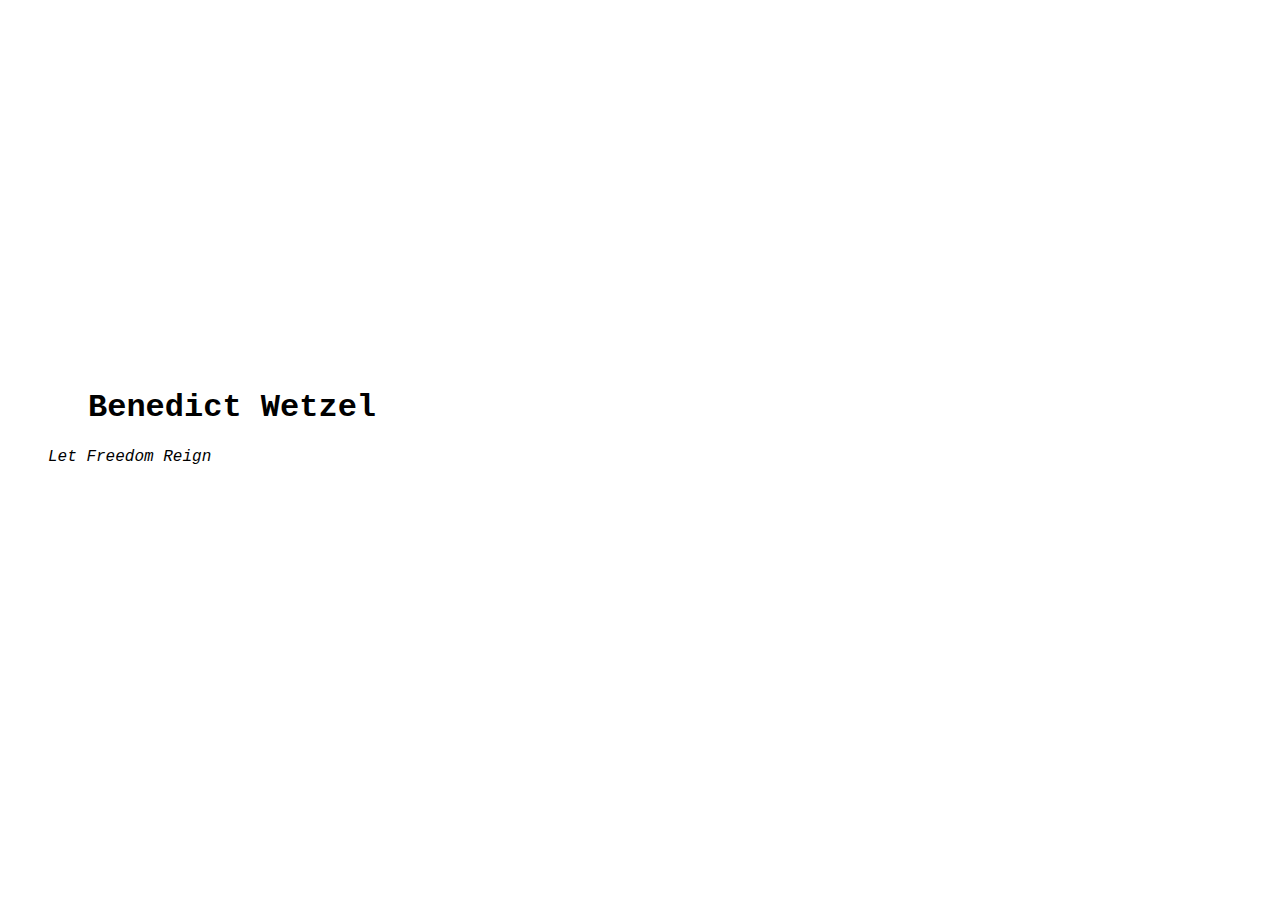
<file: index.html>
<!DOCTYPE html>
<html lang="en" style="height: 100%;">

<head>  
  <meta charset="utf-8">
  <meta http-equiv="X-UA-Compatible" content="IE=edge">
  <meta name="viewport" content="width=device-width, initial-scale=1">
  <title>Benedict Wetzel</title>
  <!-- CSS only -->
  <link href="https://cdn.jsdelivr.net/npm/bootstrap@5.2.1/dist/css/bootstrap.min.css" rel="stylesheet"
    integrity="sha384-iYQeCzEYFbKjA/T2uDLTpkwGzCiq6soy8tYaI1GyVh/UjpbCx/TYkiZhlZB6+fzT" crossorigin="anonymous">
  <!-- JavaScript Bundle with Popper -->
  <script src="https://cdn.jsdelivr.net/npm/bootstrap@5.2.1/dist/js/bootstrap.bundle.min.js"
    integrity="sha384-u1OknCvxWvY5kfmNBILK2hRnQC3Pr17a+RTT6rIHI7NnikvbZlHgTPOOmMi466C8"
    crossorigin="anonymous"></script>
  <style>
    body {
      font-family: 'Courier New', monospace;
    }
  </style>
</head>

<body style="height: 100%; width: 100%;" class="bg-black">
    <div style="height: 40%;">

    </div>
    <figure class="text-center">
      <blockquote class="blockquote">
        <h1 class="text-white display-5">Benedict Wetzel</h1>
      </blockquote>
      <figcaption class="blockquote-footer">
        <cite title="Source Title">Let Freedom Reign</cite>
      </figcaption>
    </figure>
    <div class="text-center">
    <a href="/blog">
      <svg style="width:36px;height:36px" viewBox="0 0 24 24">
        <path fill="white" d="M20 3H4C2.89 3 2 3.89 2 5V19C2 20.11 2.89 21 4 21H20C21.11 21 22 20.11 22 19V5C22 3.89 21.11 3 20 3M5 7H10V13H5V7M19 17H5V15H19V17M19 13H12V11H19V13M19 9H12V7H19V9Z" />
    </svg></a>
      <a href="https://www.github.com/wetzelbe">
        <svg style="width:36px;height:36px" viewBox="0 0 24 24">
            <path fill="white"
              d="M12,2A10,10 0 0,0 2,12C2,16.42 4.87,20.17 8.84,21.5C9.34,21.58 9.5,21.27 9.5,21C9.5,20.77 9.5,20.14 9.5,19.31C6.73,19.91 6.14,17.97 6.14,17.97C5.68,16.81 5.03,16.5 5.03,16.5C4.12,15.88 5.1,15.9 5.1,15.9C6.1,15.97 6.63,16.93 6.63,16.93C7.5,18.45 8.97,18 9.54,17.76C9.63,17.11 9.89,16.67 10.17,16.42C7.95,16.17 5.62,15.31 5.62,11.5C5.62,10.39 6,9.5 6.65,8.79C6.55,8.54 6.2,7.5 6.75,6.15C6.75,6.15 7.59,5.88 9.5,7.17C10.29,6.95 11.15,6.84 12,6.84C12.85,6.84 13.71,6.95 14.5,7.17C16.41,5.88 17.25,6.15 17.25,6.15C17.8,7.5 17.45,8.54 17.35,8.79C18,9.5 18.38,10.39 18.38,11.5C18.38,15.32 16.04,16.16 13.81,16.41C14.17,16.72 14.5,17.33 14.5,18.26C14.5,19.6 14.5,20.68 14.5,21C14.5,21.27 14.66,21.59 15.17,21.5C19.14,20.16 22,16.42 22,12A10,10 0 0,0 12,2Z" />
          </svg></a>
     

        <a href="https://www.linkedin.com/in/benedict-wetzel-0b28ba124">
          <svg style="width:36px;height:36px" viewBox="0 0 24 24">
            <path fill="white" d="M19 3A2 2 0 0 1 21 5V19A2 2 0 0 1 19 21H5A2 2 0 0 1 3 19V5A2 2 0 0 1 5 3H19M18.5 18.5V13.2A3.26 3.26 0 0 0 15.24 9.94C14.39 9.94 13.4 10.46 12.92 11.24V10.13H10.13V18.5H12.92V13.57C12.92 12.8 13.54 12.17 14.31 12.17A1.4 1.4 0 0 1 15.71 13.57V18.5H18.5M6.88 8.56A1.68 1.68 0 0 0 8.56 6.88C8.56 5.95 7.81 5.19 6.88 5.19A1.69 1.69 0 0 0 5.19 6.88C5.19 7.81 5.95 8.56 6.88 8.56M8.27 18.5V10.13H5.5V18.5H8.27Z" />
        </svg></a>
      

    </div>
</body>

</html>
</file>
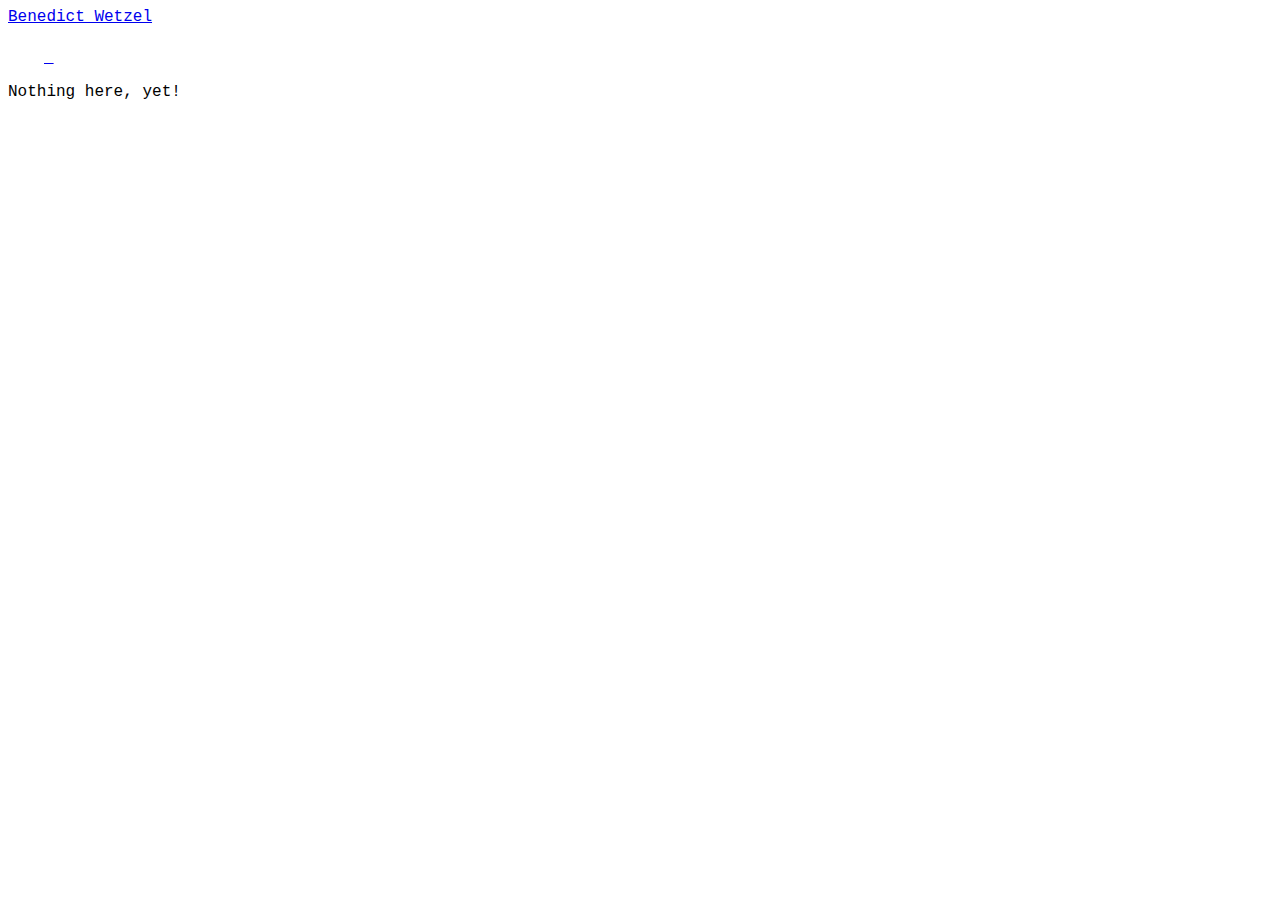
<file: blog/index.html>
<!DOCTYPE html>
<html lang="en" style="height: 100%;">

<head>
    <meta charset="utf-8">
    <meta http-equiv="X-UA-Compatible" content="IE=edge">
    <meta name="viewport" content="width=device-width, initial-scale=1">
    <title>Benedict Wetzel</title>
    <!-- CSS only -->
    <link href="https://cdn.jsdelivr.net/npm/bootstrap@5.2.1/dist/css/bootstrap.min.css" rel="stylesheet"
        integrity="sha384-iYQeCzEYFbKjA/T2uDLTpkwGzCiq6soy8tYaI1GyVh/UjpbCx/TYkiZhlZB6+fzT" crossorigin="anonymous">
    <!-- JavaScript Bundle with Popper -->
    <script src="https://cdn.jsdelivr.net/npm/bootstrap@5.2.1/dist/js/bootstrap.bundle.min.js"
        integrity="sha384-u1OknCvxWvY5kfmNBILK2hRnQC3Pr17a+RTT6rIHI7NnikvbZlHgTPOOmMi466C8"
        crossorigin="anonymous"></script>
    <style>
        body {
            font-family: 'Courier New', monospace;
        }
    </style>
</head>

<body style="height: 100%; width: 100%;" class="bg-black">
    <nav class="navbar navbar-light bg-black border-bottom">
        <a class="navbar-brand p-2 text-white" href="/">
            Benedict Wetzel
        </a>
        <div class="nav">
            <a class="nav-link p-2" href="https://www.github.com/wetzelbe">
                <svg style="width:36px;height:36px" viewBox="0 0 24 24">
                    <path fill="white"
                        d="M12,2A10,10 0 0,0 2,12C2,16.42 4.87,20.17 8.84,21.5C9.34,21.58 9.5,21.27 9.5,21C9.5,20.77 9.5,20.14 9.5,19.31C6.73,19.91 6.14,17.97 6.14,17.97C5.68,16.81 5.03,16.5 5.03,16.5C4.12,15.88 5.1,15.9 5.1,15.9C6.1,15.97 6.63,16.93 6.63,16.93C7.5,18.45 8.97,18 9.54,17.76C9.63,17.11 9.89,16.67 10.17,16.42C7.95,16.17 5.62,15.31 5.62,11.5C5.62,10.39 6,9.5 6.65,8.79C6.55,8.54 6.2,7.5 6.75,6.15C6.75,6.15 7.59,5.88 9.5,7.17C10.29,6.95 11.15,6.84 12,6.84C12.85,6.84 13.71,6.95 14.5,7.17C16.41,5.88 17.25,6.15 17.25,6.15C17.8,7.5 17.45,8.54 17.35,8.79C18,9.5 18.38,10.39 18.38,11.5C18.38,15.32 16.04,16.16 13.81,16.41C14.17,16.72 14.5,17.33 14.5,18.26C14.5,19.6 14.5,20.68 14.5,21C14.5,21.27 14.66,21.59 15.17,21.5C19.14,20.16 22,16.42 22,12A10,10 0 0,0 12,2Z" />
                </svg>
            </a>

            <a class="nav-link p-2" href="https://www.linkedin.com/in/benedict-wetzel-0b28ba124">
                <svg style="width:36px;height:36px" viewBox="0 0 24 24">
                    <path fill="white"
                        d="M19 3A2 2 0 0 1 21 5V19A2 2 0 0 1 19 21H5A2 2 0 0 1 3 19V5A2 2 0 0 1 5 3H19M18.5 18.5V13.2A3.26 3.26 0 0 0 15.24 9.94C14.39 9.94 13.4 10.46 12.92 11.24V10.13H10.13V18.5H12.92V13.57C12.92 12.8 13.54 12.17 14.31 12.17A1.4 1.4 0 0 1 15.71 13.57V18.5H18.5M6.88 8.56A1.68 1.68 0 0 0 8.56 6.88C8.56 5.95 7.81 5.19 6.88 5.19A1.69 1.69 0 0 0 5.19 6.88C5.19 7.81 5.95 8.56 6.88 8.56M8.27 18.5V10.13H5.5V18.5H8.27Z" />
                </svg></a>
        </div>
        
    </nav>
    <div class="p-2">
        <div class="container border text-center p-2">
            <p class="text-white">
                Nothing here, yet!
            </p>
        </div>
    </div>
</body>

</html>
</file>
